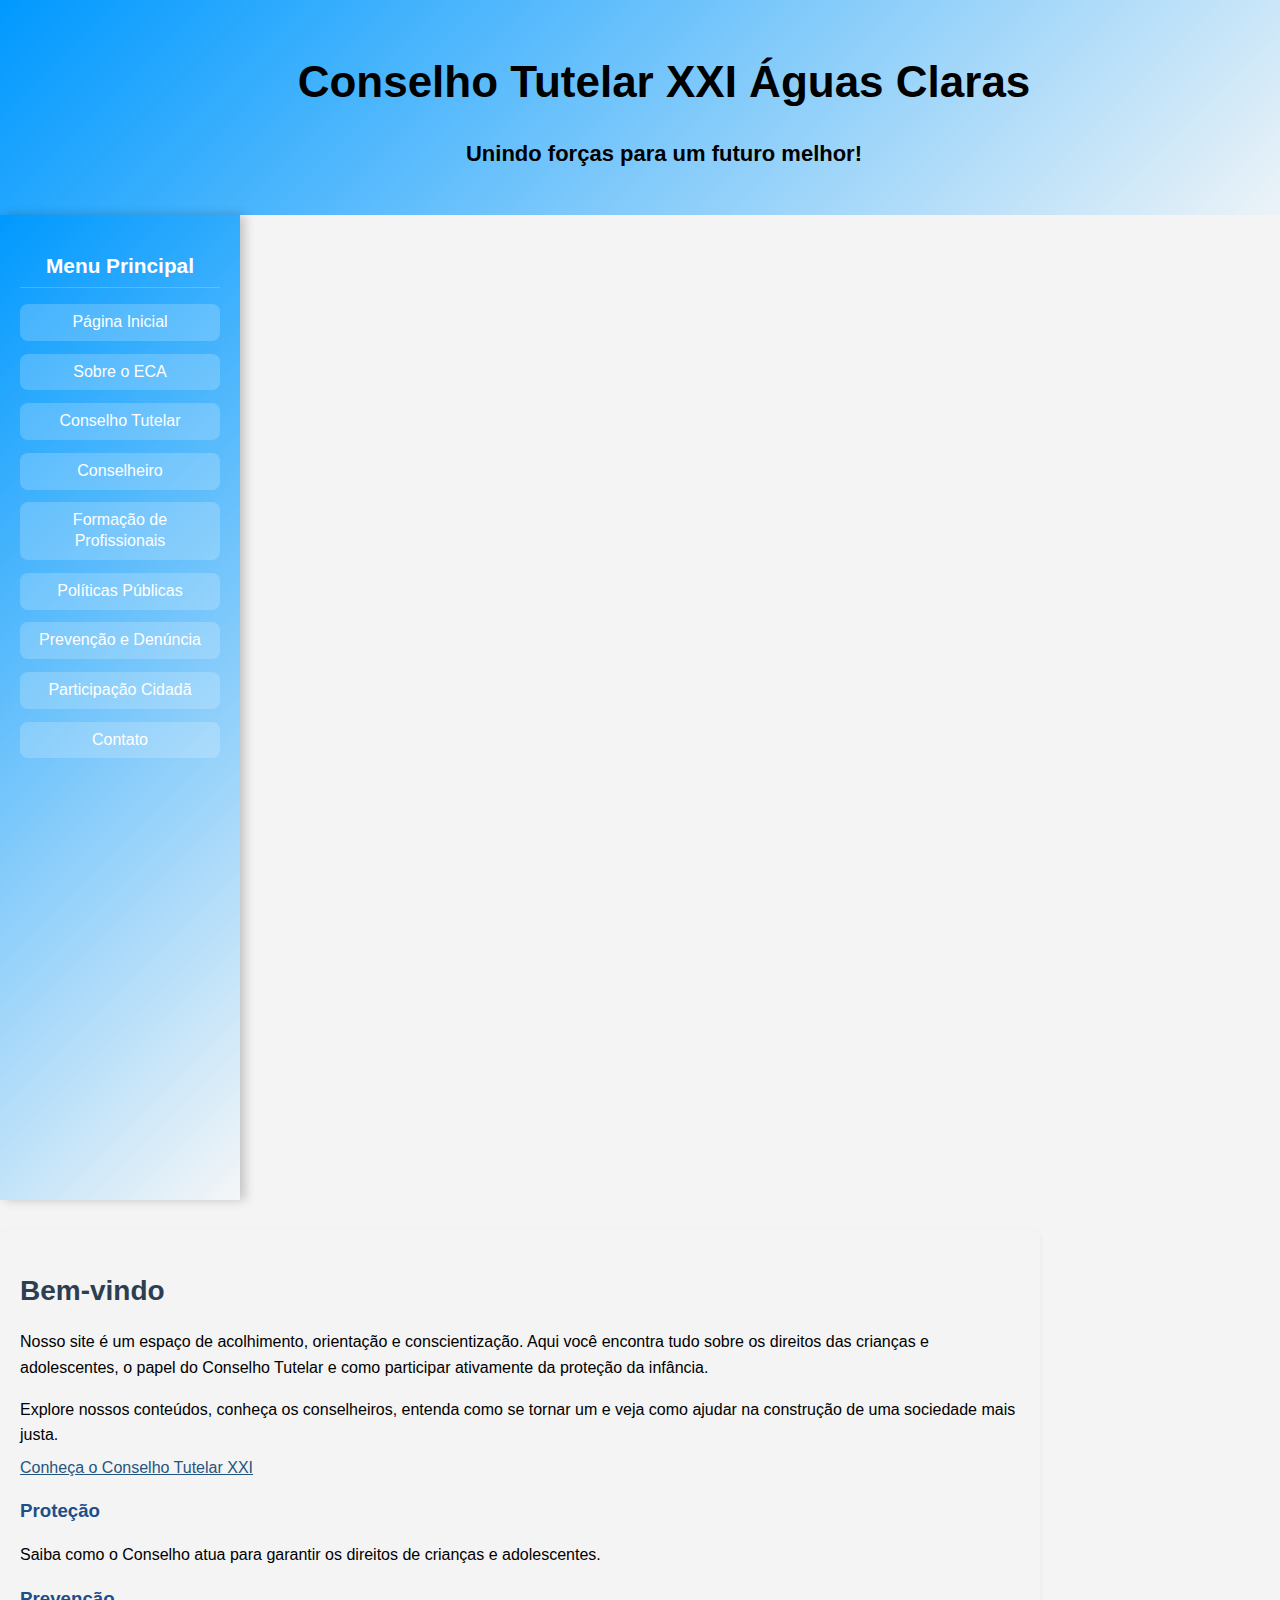
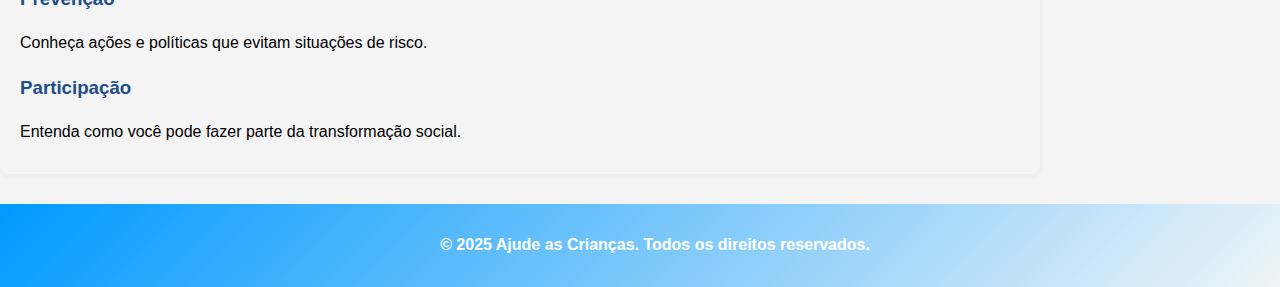
<file: conselho-tutelar-site/inicio/index.html>
<!DOCTYPE html>
<html lang="pt-br">
<head>
  <meta charset="UTF-8">
  <meta name="viewport" content="width=device-width, initial-scale=1.0">
  <title>Conselho Tutelar XXI Águas Claras</title>
  <link rel="stylesheet" href="css/styles.css">
  <script src="js/script.js"></script>
</head>
<body>

  <!-- Cabeçalho -->
  <header class="header">
    <h1>Conselho Tutelar XXI Águas Claras</h1>
    <p>Unindo forças para um futuro melhor!</p>
  </header>

  <!-- Barra Lateral -->
<nav class="sidebar">
  <h2>Menu Principal</h2>
  <ul>
    <li><a href="index.html">Página Inicial</a></li>
    <li><a href="../inicio/pages/eca.html">Sobre o ECA</a></li>
    <li><a href="../inicio/pages/conselho-tutelar.html">Conselho Tutelar</a></li>
    <li><a href="../inicio/pages/conselheiro.html">Conselheiro</a></li>
    <li><a href="../inicio/pages/formacao.html">Formação de Profissionais</a></li>
    <li><a href="../inicio/pages/politicas-publicas.html">Políticas Públicas</a></li>
    <li><a href="../inicio/pages/prevencao.html">Prevenção e Denúncia</a></li>
    <li><a href="../inicio/pages/cidadania.html">Participação Cidadã</a></li>
    <li><a href="../inicio/pages/contato.html">Contato</a></li>
  </ul>
</nav>

  <!-- Conteúdo principal -->
  <main class="main-content">
     <section class="welcome">
      <h2>Bem-vindo</h2>
      <p>Nosso site é um espaço de acolhimento, orientação e conscientização. Aqui você encontra tudo sobre os direitos das crianças e adolescentes, o papel do Conselho Tutelar e como participar ativamente da proteção da infância.</p>
      <p>Explore nossos conteúdos, conheça os conselheiros, entenda como se tornar um e veja como ajudar na construção de uma sociedade mais justa.</p>
      <a href="conselho.html" class="btn">Conheça o Conselho Tutelar XXI</a>
    </section>

    <section class="highlights">
      <div class="highlight-box">
        <h3>Proteção</h3>
        <p>Saiba como o Conselho atua para garantir os direitos de crianças e adolescentes.</p>
      </div>
      <div class="highlight-box">
        <h3>Prevenção</h3>
        <p>Conheça ações e políticas que evitam situações de risco.</p>
      </div>
      <div class="highlight-box">
        <h3>Participação</h3>
        <p>Entenda como você pode fazer parte da transformação social.</p>
      </div>

    </section>
  </main>


  <!-- Rodapé -->
  <footer class="footer">
    <p>&copy; 2025 Ajude as Crianças. Todos os direitos reservados.</p>
  </footer>
  
</body>
</html>
</file>
<file: conselho-tutelar-site/inicio/css/styles.css>
/* Estiliza a estrutura da página */
body {
    font-family: 'Arial', sans-serif;
    margin: 0;
    padding: 0;
    display: flex; /* Usar flex para o layout principal */
    flex-direction: column;
    background-color: #f4f4f4;
    min-height: 100vh; /* Garante que o body ocupe pelo menos a altura da tela */
    color: black;
    line-height: 1.3;
    box-sizing: border-box;
  }
 
  /* Cabeçalho */
  .header {
    background: linear-gradient(135deg, #0099ff, #f4f6f7);
    color: black;
    text-align: center;
    padding: 1.5rem;
    font-size: 22px;
    font-weight: bold;
    width: 100%; /* O cabeçalho ocupa toda a largura */
  }

  .header-title {
    font-size: clamp(1.5rem, 3vw, 2.5rem); /* Título responsivo */
    margin: 0.5rem 0 0;
  font-size: 1rem;
  }

  /* Barra Lateral Colorida */
  .sidebar {
    width: 200px; /* talvez fique melhor com 20% ao invés de 200px*/
    min-height: 105vh;
    background: linear-gradient(135deg, #0099ff, #f4f6f7);
    color: white;
    padding: 20px;
    position: static;
    box-shadow: 5px 0 10px rgba(0, 0, 0, 0.2);
  }
  
  .sidebar h2 {
    text-align: center;
    font-size: 1.3rem; /* era 22px*/
    margin-bottom: 0.5rem;
    padding-bottom: 0.5rem; 
    border-bottom: 1px solid rgba(255, 255, 255, 0.2);
  }

  .sidebar ul {
    list-style: none;
    padding: 0;
  }
  
  .sidebar ul li {
    margin: 0.8rem 0; /* era 15px 0*/
  }
  
  .sidebar ul li a {
    color: white;
    text-decoration: none;
    display: block;
    padding: 0.5rem;
    background: rgba(255, 255, 255, 0.2);
    border-radius: 8px;
    text-align: center;
    transition: 0.3s;
  }
  
  .sidebar ul li a:hover {
    background: rgba(255, 255, 255, 0.1);
  }

   /* Container principal com flexbox */
 .main-container {
  display: flex;
  flex-direction: row; /* Alinha os itens em linha */
  flex-wrap: wrap; /* Permite quebrar em telas menores */
  justify-content: flex-start; /* Alinha os itens à esquerda */
  align-items: flex-start;
  margin-top: 0;
  min-height: 100vh;
  flex-grow: 0; /* O contêiner principal ocupa o espaço restante */
}

  /* Ajuste para garantir espaço ao conteúdo principal */
.content {
    margin-left: 270px; /* era 370px Empurra o conteúdo para a direita, dando espaço à barra lateral */
    margin-top: -7800px; /* era -700px*/
    padding: 1.2rem;
    max-width: none;
    text-align: justify;
    } 
    /* Conteúdo principal */
   .section {
    padding: 2rem;
    text-align: center;
    margin-top: 1rem; /* Ou um valor menor, como 0.5rem ou até 0 */
    margin-bottom: -30px; /* Mantenha a margem inferior para separar as seções */
    margin-left: 300px; /* era 370px*/
    background-color: #fff;
    border-radius: 10px; /* era 10px*/
    max-width: none;
    box-shadow: 0 4px 6px rgba(0, 0, 0, 0.1);
  }

  .main-container .section:first-child {
    margin-top: 500; /* Remove a margem superior da primeira seção */
  }
  .section h1 {
    color: #0073e6;
    margin-bottom: 1rem;
  }

.section h2 {
    color: #333;
}

 /* INÍCIO DA ESTILIZAÇÃO DA PÁGINA "SOBRE O ECA"*/ 
.eca-principios {
  margin-top: 20px; /* Estilo específico para esta seção em eca.html */
  padding: 16px;
  text-align: justify;
  margin-left: 5px;
  background-color: #fff;
  border-radius: 10px;
  max-width: 1000px; /*largura do box onde está a div*/
  box-shadow: 0 4px 6px rgba(0, 0, 0, 0.1);
}

.eca-principios h2 {
  text-align: center;
  }
.eca-direitos{
  max-width: 955px;
}
.topic{
  text-align: justify; 
}
.eca-conselho{
  text-align: justify;
  max-width: 960px;
}
.eca-conselho h2{
  text-align: center; 
}

.eca-link-lei{
  text-align: justify;
  max-width: 955px;
}

.eca-link-lei h2 {
  text-align: center;
  }
/* FINAL DA ESTILIZAÇÃO DA PÁGINA "SOBRE O ECA"*/ 

/*INÍCIO DA ESTILIZAÇÃO DA PÁGINA "CONSELHO TUTELAR XXI*/

.council-section {
  background-color: #f9f9f9;
  border-left: 5px solid #005fa3;
  padding: 20px;
  margin: 30px 0;
  border-radius: 8px;
  box-shadow: 0 2px 6px rgba(0, 0, 0, 0.05);
  font-family: 'Segoe UI', sans-serif;
  max-width: 955px;
}

.council-section h2 {
  color: #005fa3;
  font-size: 1.6em;
  margin-bottom: 15px;
   
}

.council-section p {
  margin-bottom: 1em;
  line-height: 1.6;
  color: #333;
}

.council-section strong {
  color: #003d66;
}
.map-container {
  max-width: 800px; /* largura máxima */
  width: 90%; /* largura relativa para responsividade */
  margin: 70px auto;  /* centraliza horizontalmente */
  border-radius: 10px;
  overflow: hidden;
  box-shadow: 10 2px 6px rgba(0, 0, 0, 0.1);

}

 /*INÍCIO DA ESTILIZAÇÃO DA PÁGINA "CONSELHEIRO*/
 .content-section {
  max-width: 900px;
  margin: 2rem auto;
  padding: -500px;
  background-color: #f8f9fa;
  border-radius: 8px;
  box-shadow: 0 0 8px rgba(0, 0, 0, 0.05);
 }

.section-title {
  font-size: 1.8rem;
  color: #1e3a8a;
  margin-bottom: 1rem;
  text-align: center;
}

.section-subtitle {
  font-size: 1.4rem;
  color: #1e3a8a;
  margin-top: 1.5rem;
  margin-bottom: 0.8rem;
}

.section-paragraph {
  font-size: 1rem;
  color: #444;
  line-height: 1.6;
  margin-bottom: 1rem;
}

.custom-list {
  padding-left: 1.5rem;
  margin-bottom: 1rem;
}

.custom-list li {
  margin-bottom: 0.5rem;
}

a {
  color: #1e3a8a;
  text-decoration: underline;
}
.main-content {
  flex: 1;
  padding: 20px;
  min-width: 0; /* evita quebra de layout */
}
/*INÍCIO DA ESTILIZAÇÃO DA PÁGINA "Formação*/

.main-content {
  padding: 20px;
  margin: 30px 0;
  border-radius: 8px;
  box-shadow: 0 2px 6px rgba(0, 0, 0, 0.05);
}

.section-title {
  font-size: 24px;
  margin-bottom: 15px;
  color: #245580;
}

.main-content h3 {
  margin-top: 20px;
  color: #1d4e89;
}

.main-content p {
  margin-bottom: 10px;
  line-height: 1.6;
}

.main-content ul {
  padding-left: 20px;
  margin-bottom: 20px;
}

.main-content ul li {
  margin-bottom: 8px;
}

.main-content a {
  color: #245580;
  text-decoration: underline;
}

/*Inicio estilização página "Prevenção"*/
.content-container {
  padding: 20px;
  max-width: 900px;
  margin: auto;
  background-color: #ffffff;
  border-radius: 10px;
  box-shadow: 0 2px 10px rgba(0, 0, 0, 0.05);
}

.content-container h1 {
  font-size: 2rem;
  color: #004080;
  margin-bottom: 1rem;
}

.content-container h2 {
  font-size: 1.4rem;
  color: #0066cc;
  margin-top: 1.5rem;
}

.content-container p {
  font-size: 1rem;
  line-height: 1.6;
  margin-top: 0.5rem;
  color: #333;
}

.content-container ul {
  margin-top: 0.8rem;
  padding-left: 20px;
}

.content-container ul li {
  margin-bottom: 10px;
  line-height: 1.5;
  font-size: 1rem;
}

/*/* Estilização da página "Políticas Públicas" */
.main-content {
  padding: 30px;
  max-width: 1000px;
  margin: 10 auto;
}

.section-box {
  background-color: #f9f9f9;
  padding: 20px;
  margin-bottom: 25px;
  border-left: 6px solid #1976d2;
  border-radius: 10px;
  box-shadow: 0 2px 5px rgba(0,0,0,0.05);
}

.section-box h3 {
  color: #1976d2;
  margin-bottom: 10px;
}

.section-box ul {
  padding-left: 20px;
}

.section-box li {
  margin-bottom: 10px;
}

/* Estilização da página "Participação Cidadã" */
.main-content {
  padding: 20px;
  max-width: 1000px;
  margin: 10 auto;
}
.main-content h2 {
  font-size: 28px;
  margin-bottom: 20px;
  color: #2c3e50;
}

.info-section {
  margin-bottom: 30px;
}

.info-section h3 {
  font-size: 22px;
  color: #1a73e8;
  margin-bottom: 10px;
}

.info-section p,
.info-section ul {
  font-size: 16px;
  line-height: 1.6;
  color: #333;
}

.info-section ul {
  padding-left: 20px;
  list-style-type: disc;
}
/* Estilização da página "Contato" */
.contact-section {
  margin-bottom: 30px;
}

.contact-section p {
  font-size: 16px;
  margin-bottom: 10px;
  color: #333;
}

.contact-info {
  background-color: #f2f2f2;
  padding: 15px 20px;
  border-radius: 8px;
  box-shadow: 0 2px 4px rgba(0,0,0,0.1);
}

.contact-info p {
  margin: 8px 0;
  font-weight: 500;
}

.contact-map h3 {
  margin-bottom: 10px;
  color: #1a73e8;
}

.contact-map iframe {
  border-radius: 8px;
  box-shadow: 0 2px 6px rgba(0,0,0,0.1);
}



  /* Rodapé */
  .footer {
    background: linear-gradient(135deg, #0099ff, #f4f6f7);
    color: white;
    text-align: center;
    padding: 15px;
    position: static;
    bottom: 0;
    width: 100%;
    font-weight: bold;

  }
</file>
